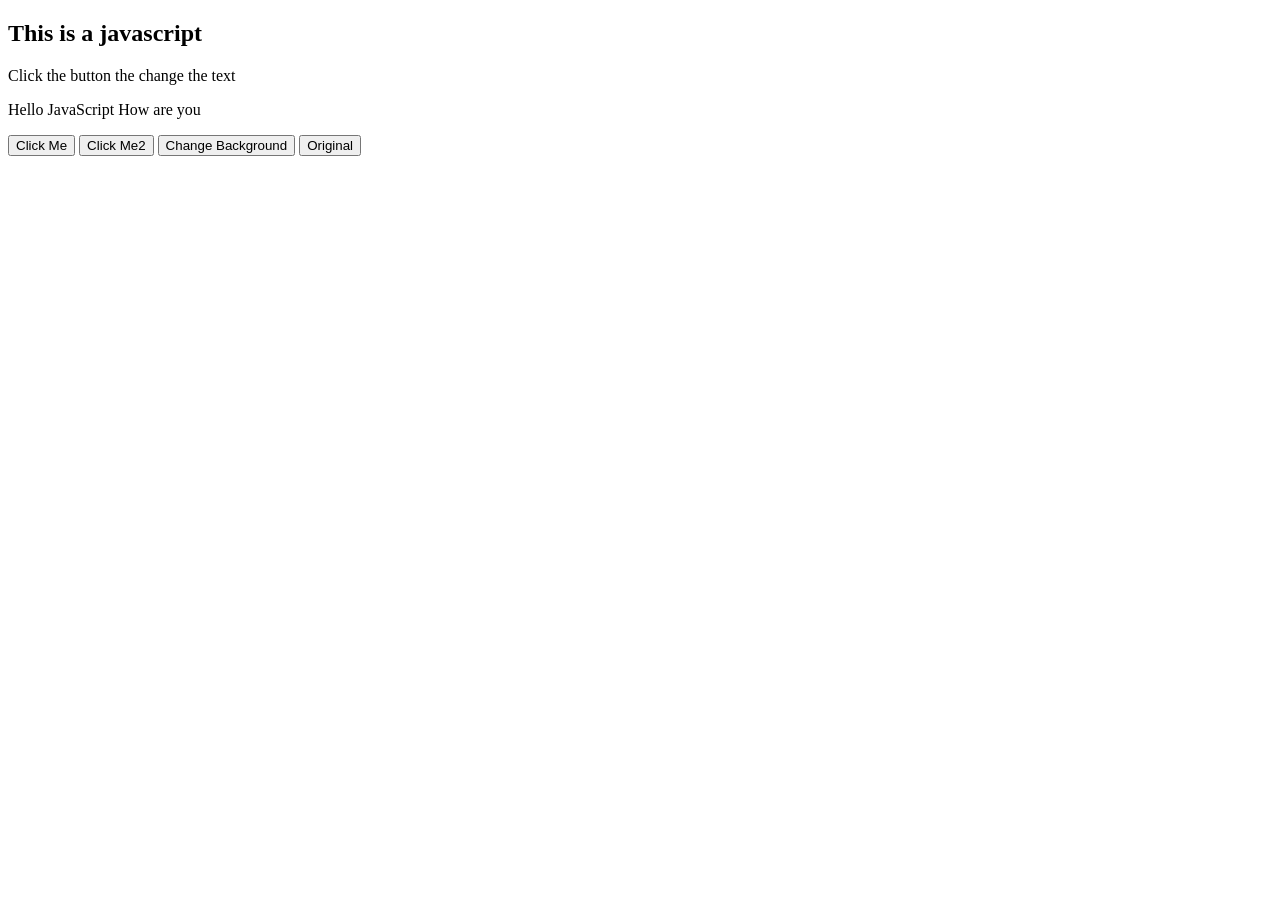
<file: frontend/html/js.html>
<!DOCTYPE html>
<html lang="en">
<head>
    <meta charset="UTF-8">
    <meta name="viewport" content="width=device-width, initial-scale=1.0">
    <title>Document</title>

<body>
    <h2>This is a javascript</h2>

    <p id = "demo">Click the button the change the text</p>
    <p id = "demo2">Hello JavaScript How are you</p>



    <button onclick="myFunction()">Click Me</button>
    <button onclick="myFunction2()">Click Me2</button>
    <button onclick="myFunction3()"> Change Background </button>
    <button onclick="myFunction4()">Original</button>


    <script>

        function myFunction(){
            document.getElementById("demo").innerHTML = "Hello JavaScript"
        }

         function myFunction2(){
            document.getElementById("demo2").innerHTML = "Hello JavaScript2"
        }

        function myFunction3(){
        document.body.style.backgroundColor = "#87cefa";
        }

        function myFunction4(){
        document.body.style.backgroundColor = "#FFFFFF";
    }



    </script>
    
</body>
</html>
</file>
